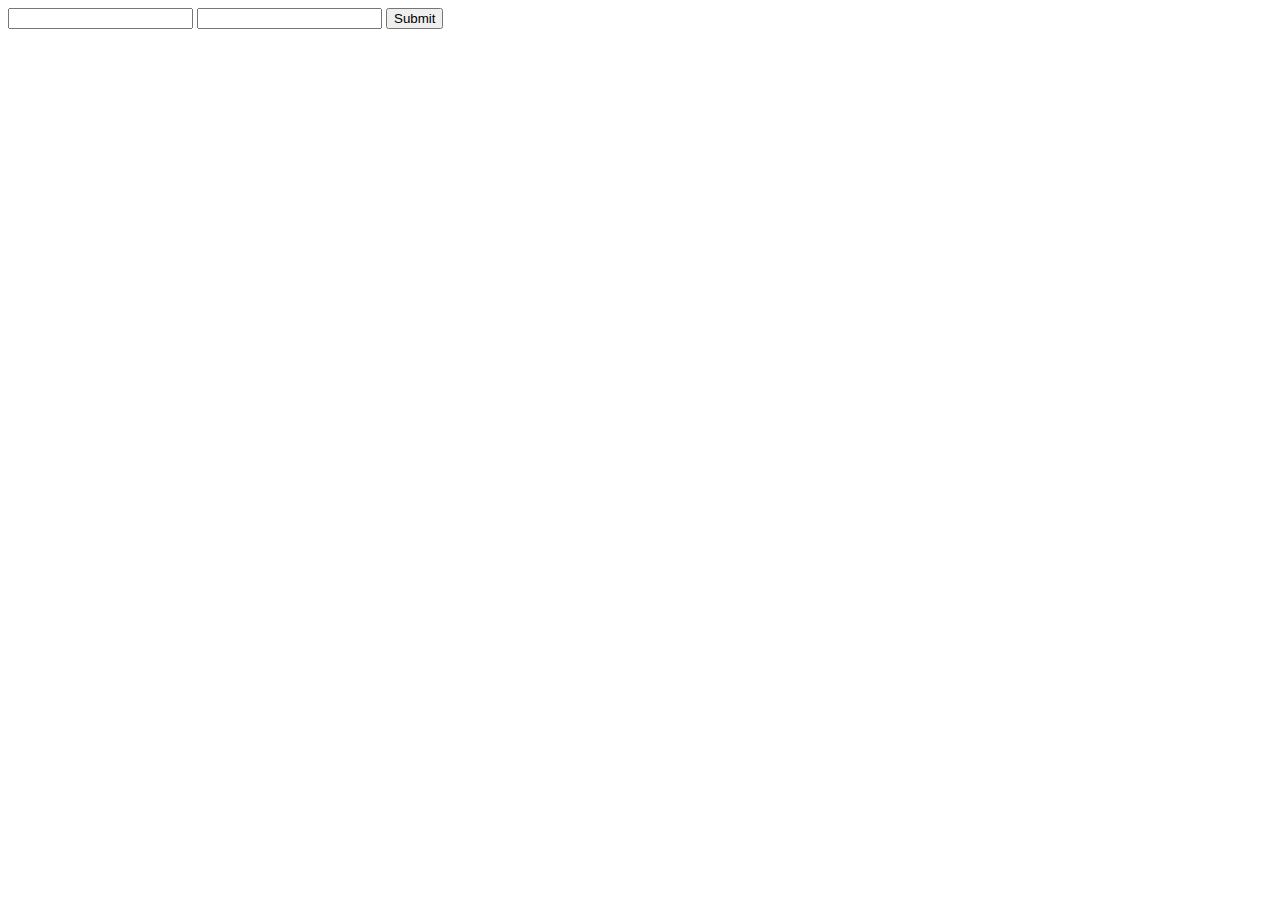
<file: src/main/resources/templates/pages/login.html>
<!DOCTYPE html>
<html xmlns="http://www.w3.org/1999/xhtml" xmlns:th="http://www.thymeleaf.org">
<html lang="en">
<head>
    <meta charset="UTF-8">
    <title></title>
</head>
<body>
<div>
    <form method="post" action="/login">
        <input name="j_username"/>
        <input name="j_password"/>
        <input type="submit"/>
    </form>
</div>
</body>
</html>
</file>
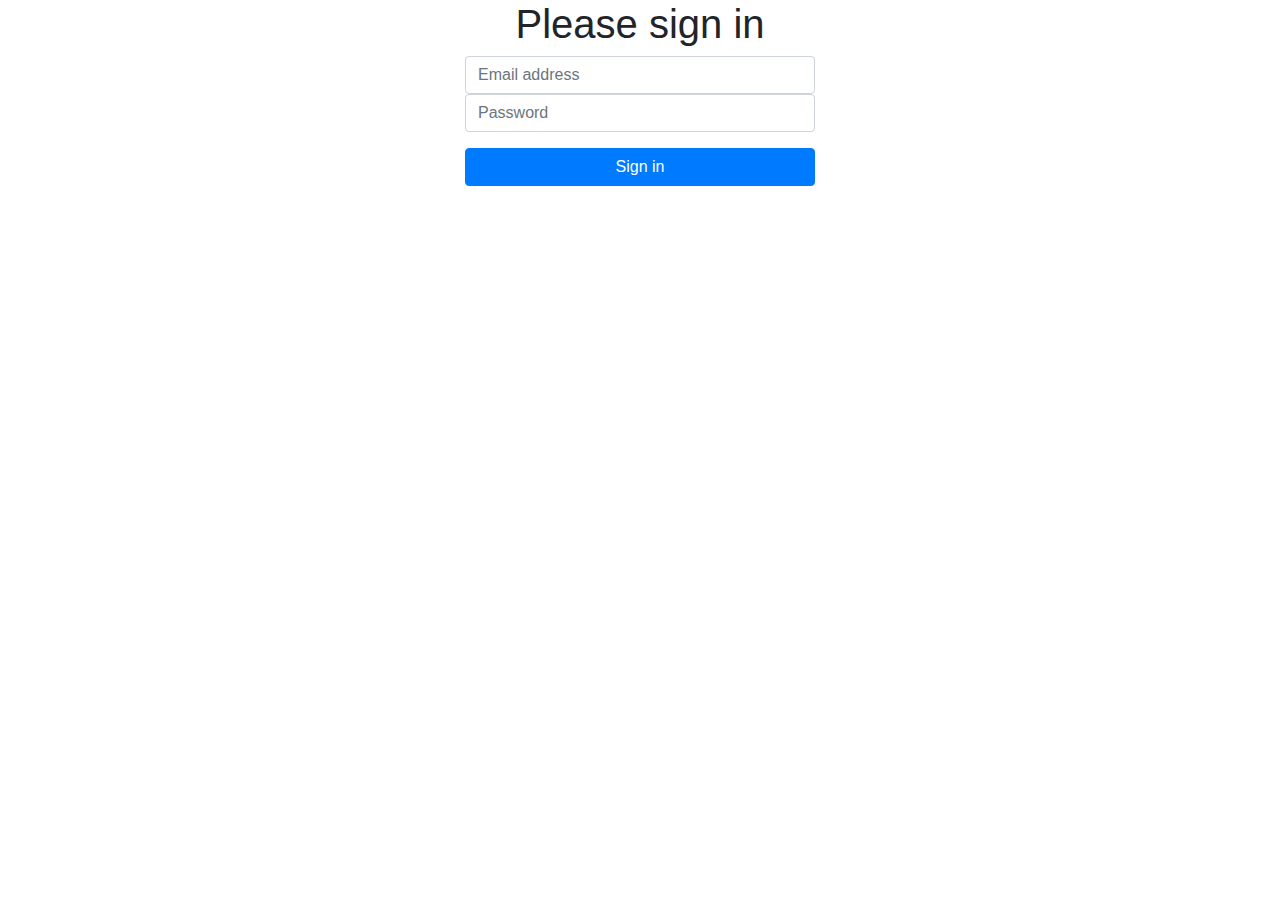
<file: src/main/resources/templates/security/login.html>
<!DOCTYPE html>
<html xmlns="http://www.w3.org/1999/xhtml" xmlns:th="http://www.thymeleaf.org">
<html lang="en">
<head>
    <!-- Required meta tags -->
    <meta charset="UTF-8">
    <meta name="viewport" content="width=device-width, initial-scale=1, shrink-to-fit=no">
    <!-- Bootstrap CSS -->
    <link rel="stylesheet" href="https://stackpath.bootstrapcdn.com/bootstrap/4.3.1/css/bootstrap.min.css"
          integrity="sha384-ggOyR0iXCbMQv3Xipma34MD+dH/1fQ784/j6cY/iJTQUOhcWr7x9JvoRxT2MZw1T"
          crossorigin="anonymous">

    <title>Login page</title>
</head>
<body>
<div class="container h-100">
    <div class="row h-100 justify-content-center align-items-center">
        <h1>Please sign in</h1>
    </div>
    <div class="row h-100 justify-content-center align-items-center">
        <form method="post" action="/login" class="col-4">
            <div class="form-group">
                <input name="j_username" class="form-control" placeholder="Email address"/>
                <input name="j_password" type="password" class="form-control" placeholder="Password"/>
            </div>
            <button type="submit" class="btn btn-primary btn-block">Sign in</button>
        </form>
    </div>
</div>

<!-- Optional JavaScript -->
<!-- jQuery first, then Popper.js, then Bootstrap JS -->
<script src="https://code.jquery.com/jquery-3.3.1.slim.min.js"
        integrity="sha384-q8i/X+965DzO0rT7abK41JStQIAqVgRVzpbzo5smXKp4YfRvH+8abtTE1Pi6jizo"
        crossorigin="anonymous"></script>
<script src="https://cdnjs.cloudflare.com/ajax/libs/popper.js/1.14.7/umd/popper.min.js"
        integrity="sha384-UO2eT0CpHqdSJQ6hJty5KVphtPhzWj9WO1clHTMGa3JDZwrnQq4sF86dIHNDz0W1"
        crossorigin="anonymous"></script>
<script src="https://stackpath.bootstrapcdn.com/bootstrap/4.3.1/js/bootstrap.min.js"
        integrity="sha384-JjSmVgyd0p3pXB1rRibZUAYoIIy6OrQ6VrjIEaFf/nJGzIxFDsf4x0xIM+B07jRM"
        crossorigin="anonymous"></script>

</body>
</html>
</file>
